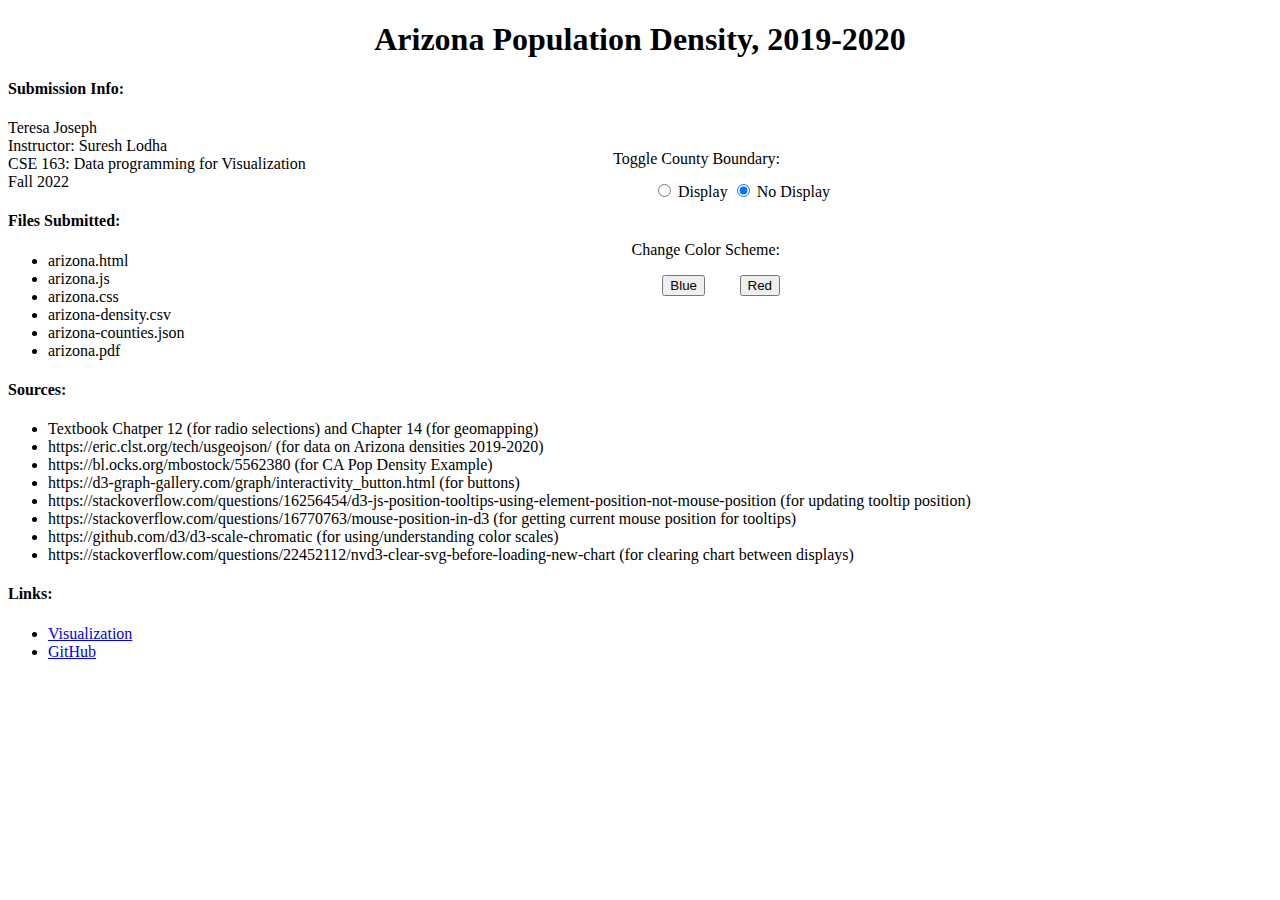
<file: index.html>
<!DOCTYPE html>
<html lang="en">
	<head>
        
        <!-- Meta Tag -->
		<meta charset="utf-8">
        
        <!-- Title of tab -->
		<title>Assignment 7</title>
        
        <!-- Title of page -->
        <h1 style = "text-align: center">Arizona Population Density, 2019-2020</h1>
        
        <!-- D3.js Source -->
        <script type="text/javascript" src="https://d3js.org/d3.v4.min.js"></script>
        
        <!-- Source to define color scale -->
        <script src="https://d3js.org/d3-scale-chromatic.v1.min.js"></script>
        
        <!-- CSS Style Sheet -->
        <link rel="stylesheet" type="text/css" href="arizona.css">
        
        <!-- Button Label -->
        <div id="color-button">
            <p>Change Color Scheme:</p>
        </div>
        
        <!-- Button #1 (Blue Option) -->
        <div id="button1">
            <input type="button" value="Blue">
        </div>
        
        <!-- Button #2 (Red Option) -->
        <div id="button2">
            <input type="button" value="Red">
        </div>
        
        <!-- Toggle Label -->
        <div id="toggle-button">
            <h>Toggle County Boundary:</h>
        </div>
        
        <!-- Toggle (Display Option) -->
        <div id = "toggle">
            <p>
                <input type="radio" name="filterPreset" value="1"> Display
                <input type="radio" name="filterPreset" value="0" checked="True"> No Display
            </p>
        </div>
        
        <!-- Tooltip Format -->
        <div id="tooltip" class="hidden">
            <pre style = "text-align: left;">County: <span id ="county"></span></pre>
            <pre style = "text-align: left;">Population density: <span id ="density"></span></pre>
        </div>
        
	</head>
	<body>
        
        <!-- D3.js code for making map -->
		<!--<script type="text/javascript" src="arizona.js"></script>-->
        <script type="text/javascript" src="arizona.js"></script>

        <!-- Submission Info-->
        <h4>Submission Info:</h4> 
        
        <h>
            Teresa Joseph<br>
            Instructor: Suresh Lodha<br>
            CSE 163: Data programming for Visualization<br>
            Fall 2022
        </h>
        
        <h4>Files Submitted:</h4>  
        <ul>
            <li>arizona.html</li>
            <li>arizona.js</li>
            <li>arizona.css</li>
            <li>arizona-density.csv</li>
            <li>arizona-counties.json</li>
            <li>arizona.pdf</li>
        </ul>
      
        <h4> Sources: </h4>
        <ul>
            <li>Textbook Chatper 12 (for radio selections) and Chapter 14 (for geomapping)</li>
            <li>https://eric.clst.org/tech/usgeojson/ (for data on Arizona densities 2019-2020)</li>
            <li>https://bl.ocks.org/mbostock/5562380 (for CA Pop Density Example)</li>
            <li>https://d3-graph-gallery.com/graph/interactivity_button.html (for buttons)</li>
            <li>https://stackoverflow.com/questions/16256454/d3-js-position-tooltips-using-element-position-not-mouse-position (for updating tooltip position)</li>
            <li>https://stackoverflow.com/questions/16770763/mouse-position-in-d3 (for getting current mouse position for tooltips)</li>
            <li>https://github.com/d3/d3-scale-chromatic (for using/understanding color scales)</li>
            <li>https://stackoverflow.com/questions/22452112/nvd3-clear-svg-before-loading-new-chart (for clearing chart between displays)</li>

        </ul>

        <h4>Links: </h4>
        <ul>
            <li>
                <a href="https://canvas.ucsc.edu/courses/57207/assignments/401029" target = "_blank"> Visualization</a>
            </li>
            <li>
                <a href="https://github.com/tkj02/CSE163_Arizona_Pop_Density" target = "_blank"> GitHub</a>
            </li>  
        </ul>
        
	</body>
</html>
</file>
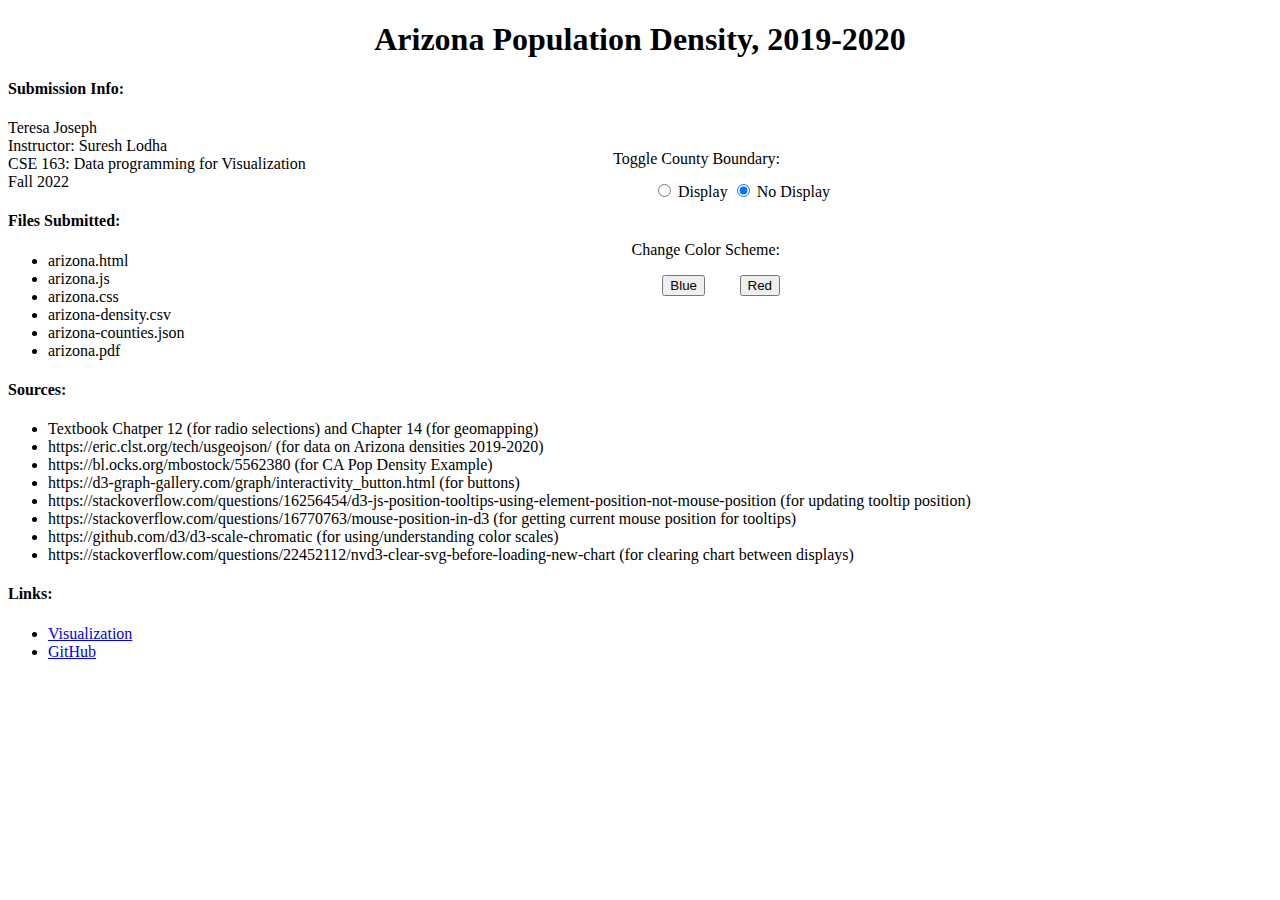
<file: arizona.html>
<!DOCTYPE html>
<html lang="en">
	<head>
        
        <!-- Meta Tag -->
		<meta charset="utf-8">
        
        <!-- Title of tab -->
		<title>Assignment 7</title>
        
        <!-- Title of page -->
        <h1 style = "text-align: center">Arizona Population Density, 2019-2020</h1>
        
        <!-- D3.js Source -->
        <script type="text/javascript" src="https://d3js.org/d3.v4.min.js"></script>
        
        <!-- Source to define color scale -->
        <script src="https://d3js.org/d3-scale-chromatic.v1.min.js"></script>
        
        <!-- CSS Style Sheet -->
        <link rel="stylesheet" type="text/css" href="arizona.css">
        
        <!-- Button Label -->
        <div id="color-button">
            <p>Change Color Scheme:</p>
        </div>
        
        <!-- Button #1 (Blue Option) -->
        <div id="button1">
            <input type="button" value="Blue">
        </div>
        
        <!-- Button #2 (Red Option) -->
        <div id="button2">
            <input type="button" value="Red">
        </div>
        
        <!-- Toggle Label -->
        <div id="toggle-button">
            <h>Toggle County Boundary:</h>
        </div>
        
        <!-- Toggle (Display Option) -->
        <div id = "toggle">
            <p>
                <input type="radio" name="filterPreset" value="1"> Display
                <input type="radio" name="filterPreset" value="0" checked="True"> No Display
            </p>
        </div>
        
        <!-- Tooltip Format -->
        <div id="tooltip" class="hidden">
            <pre style = "text-align: left;">County: <span id ="county"></span></pre>
            <pre style = "text-align: left;">Population density: <span id ="density"></span></pre>
        </div>
        
	</head>
	<body>
        
        <!-- D3.js code for making map -->
		<!--<script type="text/javascript" src="arizona.js"></script>-->
        <script type="text/javascript" src="arizona.js"></script>

        <!-- Submission Info-->
        <h4>Submission Info:</h4> 
        
        <h>
            Teresa Joseph<br>
            Instructor: Suresh Lodha<br>
            CSE 163: Data programming for Visualization<br>
            Fall 2022
        </h>
        
        <h4>Files Submitted:</h4>  
        <ul>
            <li>arizona.html</li>
            <li>arizona.js</li>
            <li>arizona.css</li>
            <li>arizona-density.csv</li>
            <li>arizona-counties.json</li>
            <li>arizona.pdf</li>
        </ul>
      
        <h4> Sources: </h4>
        <ul>
            <li>Textbook Chatper 12 (for radio selections) and Chapter 14 (for geomapping)</li>
            <li>https://eric.clst.org/tech/usgeojson/ (for data on Arizona densities 2019-2020)</li>
            <li>https://bl.ocks.org/mbostock/5562380 (for CA Pop Density Example)</li>
            <li>https://d3-graph-gallery.com/graph/interactivity_button.html (for buttons)</li>
            <li>https://stackoverflow.com/questions/16256454/d3-js-position-tooltips-using-element-position-not-mouse-position (for updating tooltip position)</li>
            <li>https://stackoverflow.com/questions/16770763/mouse-position-in-d3 (for getting current mouse position for tooltips)</li>
            <li>https://github.com/d3/d3-scale-chromatic (for using/understanding color scales)</li>
            <li>https://stackoverflow.com/questions/22452112/nvd3-clear-svg-before-loading-new-chart (for clearing chart between displays)</li>

        </ul>

        <h4>Links: </h4>
        <ul>
            <li>
                <a href="https://canvas.ucsc.edu/courses/57207/assignments/401029" target = "_blank"> Visualization</a>
            </li>
            <li>
                <a href="https://github.com/tkj02/CSE163_Arizona_Pop_Density" target = "_blank"> GitHub</a>
            </li>  
        </ul>
        
	</body>
</html>
</file>
<file: arizona.css>
.counties {
  fill: none;
}

#tooltip {
    position: absolute;
    width: 200px;
    height: auto;
    padding: 10px;
    background-color: white;
    -webkit-border-radius: 10px;
    -moz-border-radius: 10px;
    border-radius: 10px;
    box-shadow: 4px 4px 10px rgba(0, 0, 0, 0.4);
    pointer-events: none;
}

#tooltip.hidden {
    display: none;
}

#tooltip p {
    margin: 0;
    font-family: sans-serif;
    font-size: 16px;
    line-height: 20px;
}

div {
    background: none;
    position: relative;
}

#button1 {
    position: absolute;
    right: 575px;
    top: 275px;
}

#button2 {
    position: absolute;
    right: 500px;
    top: 275px;
}

#color-button {
    position: absolute;
    right: 500px;
    top: 225px;
}

#toggle {
    position: absolute;
    right: 450px;
    top: 165px;
}

#toggle-button {
    position: absolute;
    right: 500px;
    top: 150px;
}
</file>
